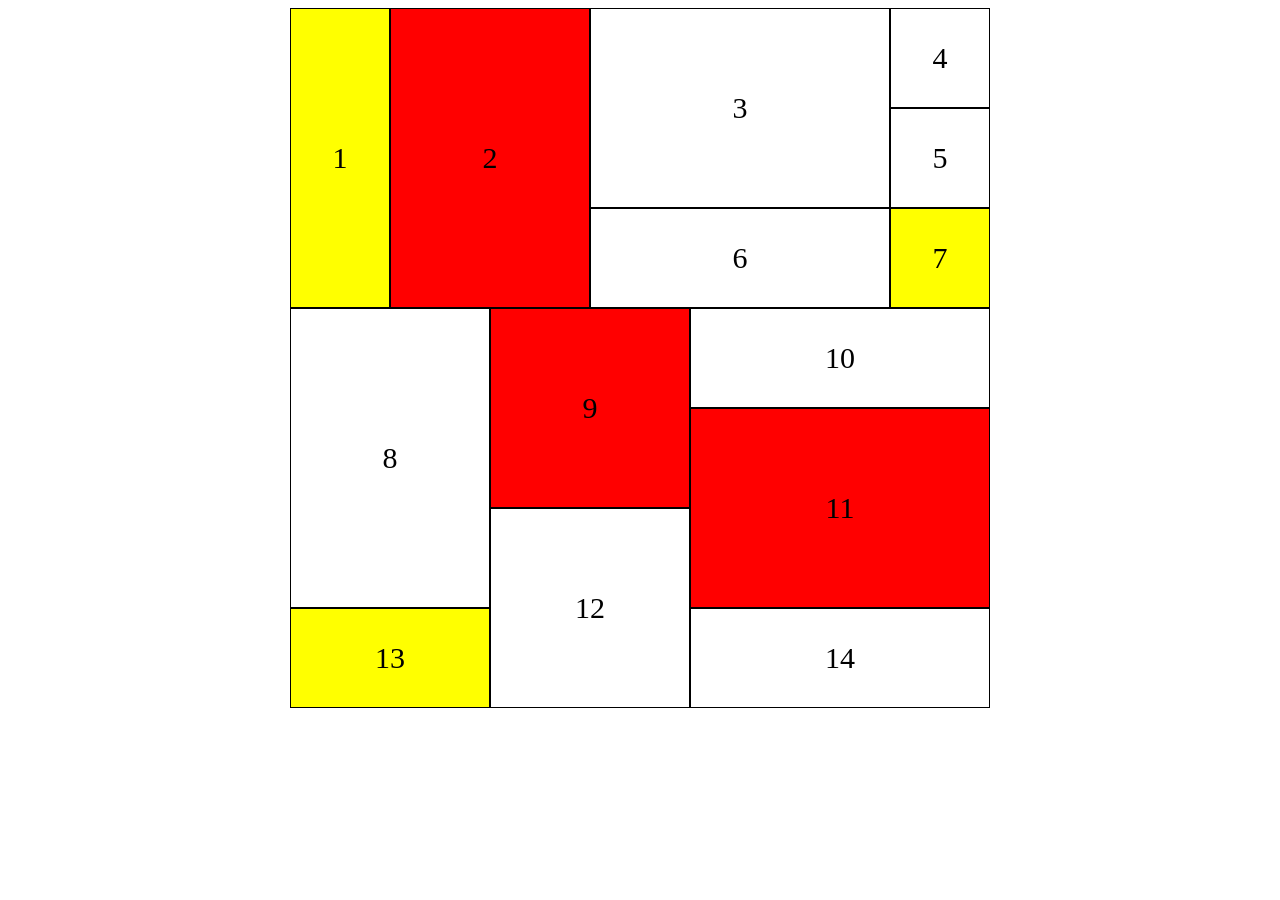
<file: Buoi1/index.html>
<!DOCTYPE html>
<html lang="en">
<head>
    <meta charset="UTF-8">
    <meta name="viewport" content="width=device-width, initial-scale=1.0">
    <title>Document</title>
    <link rel="stylesheet" href="index.css">
</head>
<body>
    <div class="layout">
    <div class="container">
        <div class="item item1">1</div>
        <div class="item item2">2</div>
        <div class="item item3">3</div>
        <div class="item item4">4</div>
        <div class="item item5">5</div>
        <div class="item item6">6</div>
        <div class="item item7">7</div>
        <div class="item item8">8</div>
        <div class="item item9">9</div>
        <div class="item item10">10</div>
        <div class="item item11">11</div>
        <div class="item item12">12</div>
        <div class="item item13">13</div>
        <div class="item item14">14</div>
    </div>
    </div>
</body>
</html>
</file>
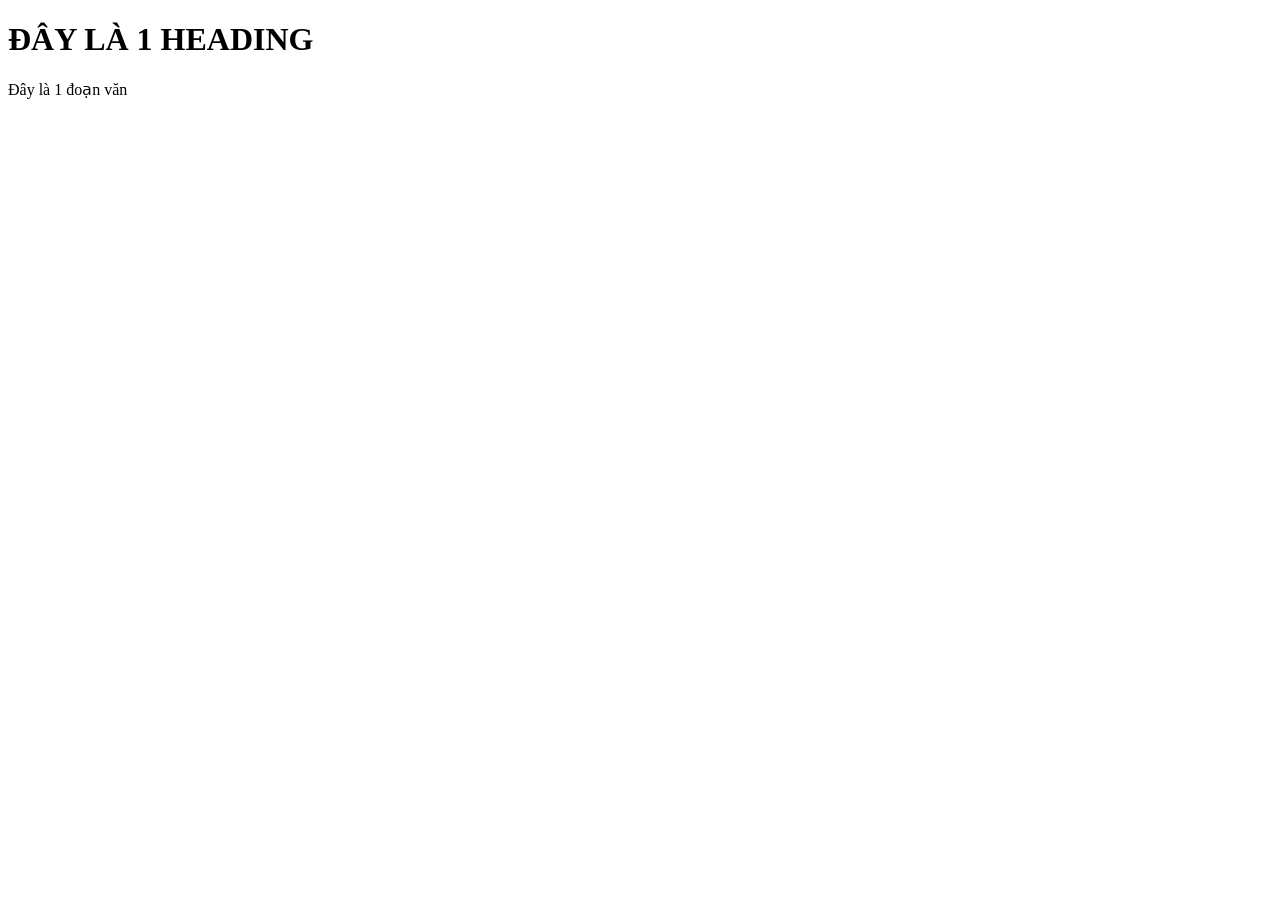
<file: Buoi2/index.html>
<!DOCTYPE html>
<html lang="en">
<head>
    <meta charset="UTF-8">
    <meta name="viewport" content="width=device-width, initial-scale=1.0">
    <title>Document</title>
</head>
<body>
    <h1>ĐÂY LÀ 1 HEADING</h1>
    <p>Đây là 1 đoạn văn</p>

    <script src="./index.js"></script>
</body>
</html>
</file>
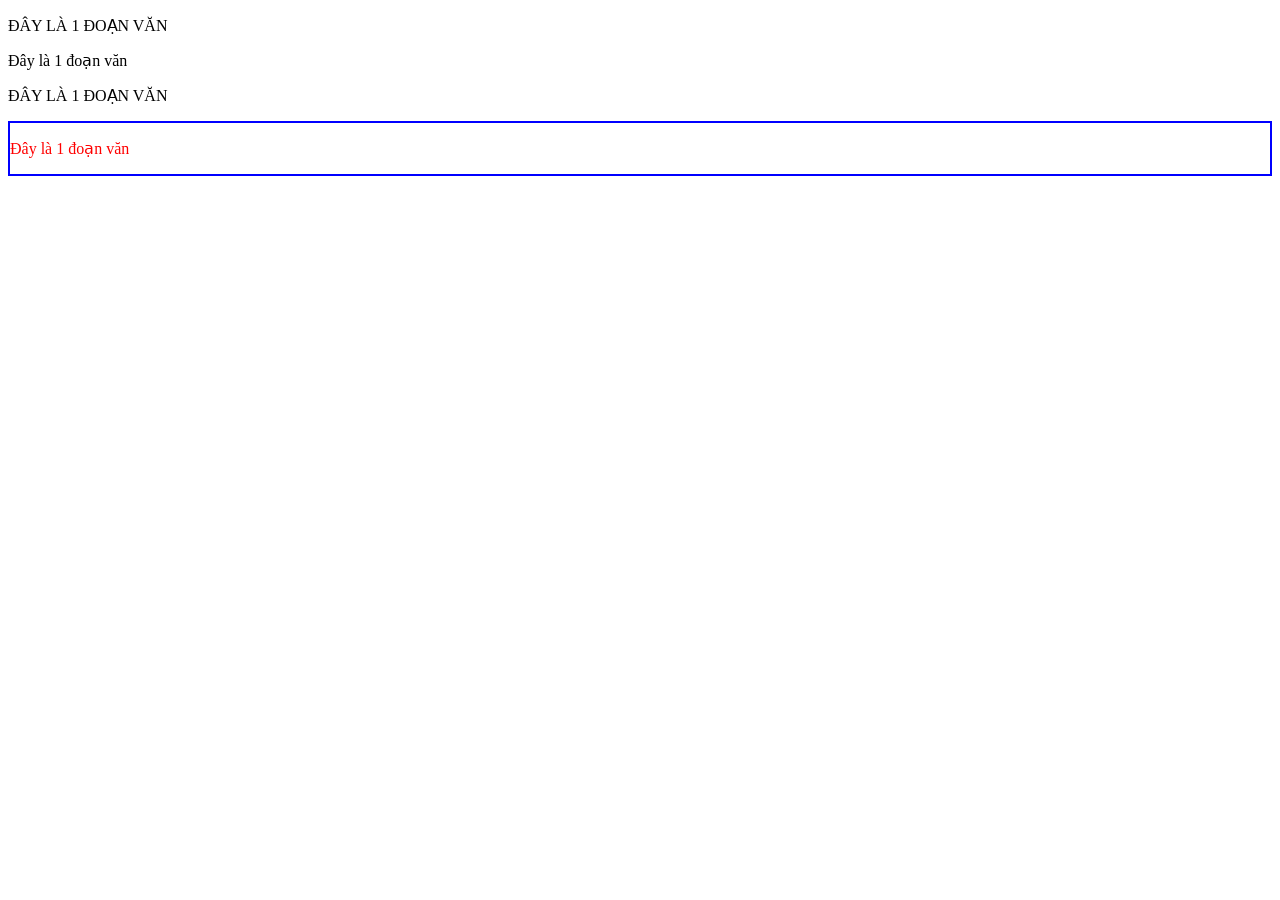
<file: Buoi4/index.html>
<!DOCTYPE html>
<html lang="en">
<head>
    <meta charset="UTF-8">
    <meta name="viewport" content="width=device-width, initial-scale=1.0">
    <title>Document</title>
</head>
<body>
    <p id="paragraph">ĐÂY LÀ 1 ĐOẠN VĂN</p>
    <p class="paragraph">Đây là 1 đoạn văn</p>
    <p>ĐÂY LÀ 1 ĐOẠN VĂN</p>

    <div id="container"></div>
    <script src="index.js"></script>
</body>
</html>
</file>
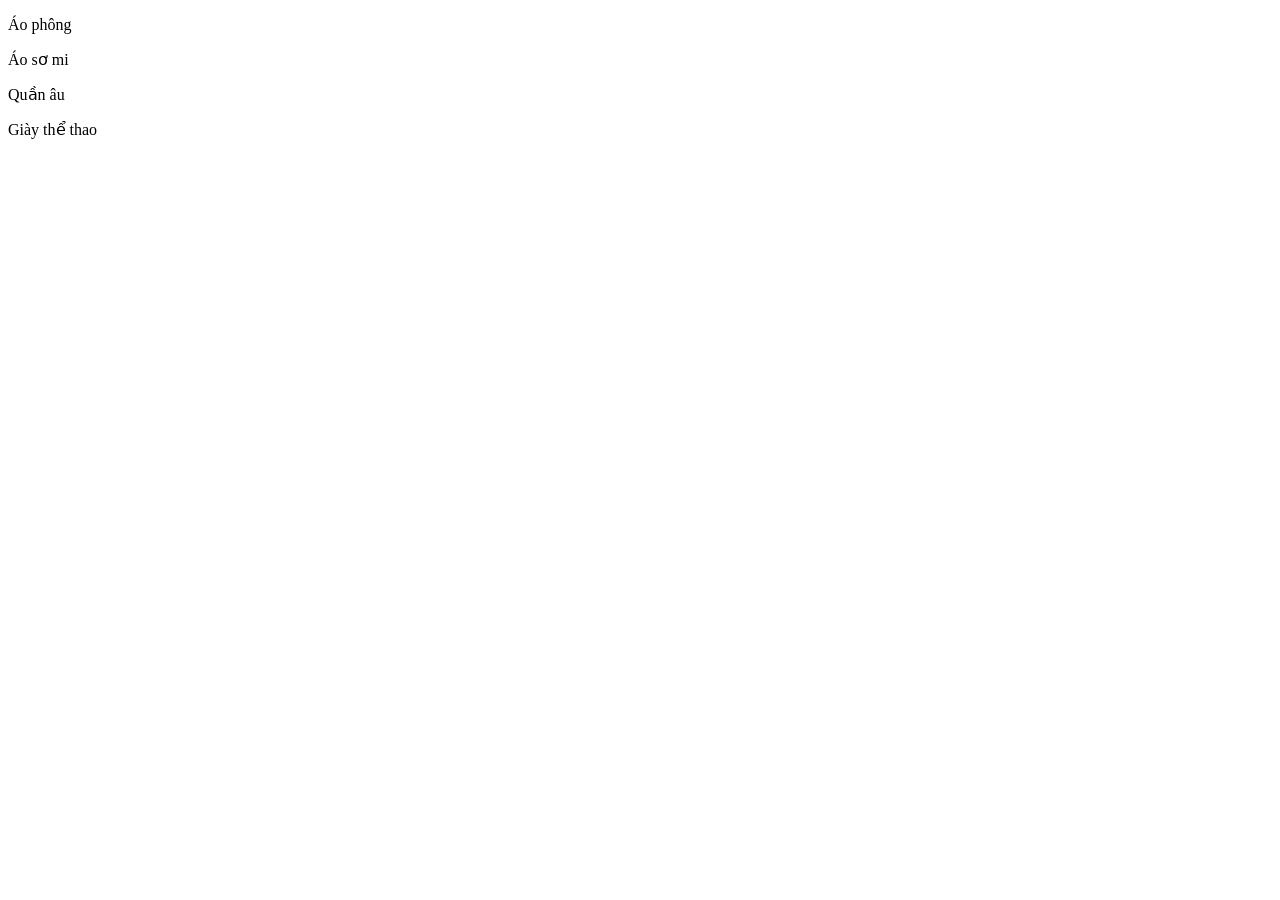
<file: Buoi5/index.html>
<!DOCTYPE html>
<html lang="en">
<head>
    <meta charset="UTF-8">
    <meta name="viewport" content="width=device-width, initial-scale=1.0">
    <title>Document</title>
</head>
<body>
    <div id="container"></div>
    
    <script src="index.js"></script>
</body>
</html>
</file>
<file: Buoi1/index.css>
/* .container {
    display: grid;
    grid-template-columns: auto auto auto;
    grid-gap: 25px 10px;
    background-color:aqua;
    padding: 10px;
}

.item {
    background-color: aliceblue;
    border: 1px solid black;
    padding: 20px;
    font-size: 30px;
    text-align: center;
}

 .item1, .item6, .item8 {
    grid-column-start: 1;
    grid-column-end: 3;
}

.item1 {
    grid-row-start: 1;
    grid-row-end: 3;
} */

.layout {
    display: flex;
    justify-content: center;
    align-items: center;
}

.container {
    display: grid;
    grid-template-columns: 100px 100px 100px 100px 100px 100px 100px;
    grid-template-rows: 100px 100px 100px 100px 100px 100px 100px;
}

.item {
    border: 1px solid black;
    display: flex;
    align-items: center;
    justify-content: center;
    font-size: 30px;
}

.item1 {
    grid-row: 1/4;
    background-color: yellow;
}

.item2 {
    grid-column: 2/4;
    grid-row: 1/4;
    background-color: red;
}

.item3 {
    grid-row: 1/3;
    grid-column: 4/7;
}

.item6 {
    grid-column: 4/7;
}

.item7 {
    background-color: yellow;
}

.item8 {
    grid-column: 1/3;
    grid-row: 4/7;
}

.item9 {
    grid-row: 4/6;
    grid-column: 3/5;
    background-color: red;
}

.item10 {
    grid-column: 5/8;
}

.item11 {
    grid-column: 5/8;
    grid-row: 5/7;
    background-color: red;
}

.item12 {
    grid-column: 3/5;
    grid-row: 6/8;
}

.item13 {
    grid-column: 1/3;
    background-color: yellow;
}

.item14 {
    grid-column: 5/8;
}
</file>
